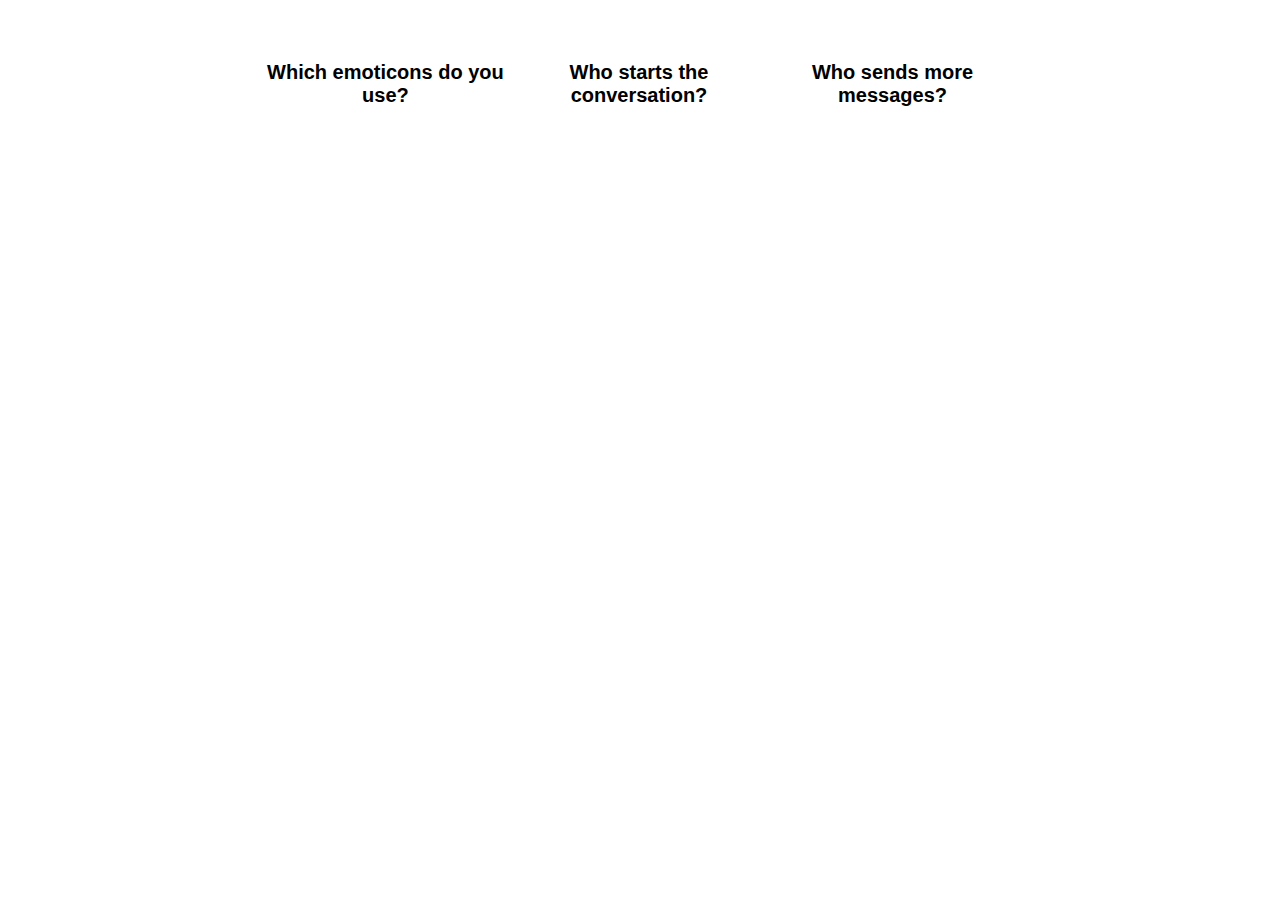
<file: tab.html>
<!DOCTYPE html>
<html>
  <head>
    <meta charset="utf-8">
    <link href="./static/tab_style.css" rel="stylesheet" type="text/css" />
  </head>
  <body>
    <div id="content">
      <div id="graph_1">
        <h1>Which emoticons do you use?</h1>
      </div>
      <div id="graph_2">
        <h1>Who starts the conversation?</h1>
      </div>
      <div id="graph_3">
        <h1>Who sends more messages?</h1>
      </div>
    </div>
    <script src="https://d3js.org/d3.v3.min.js"></script>
    <script src="./static/tab_script.js"></script>
    <script type="text/javascript">
    var name = window.location.search.replace("?", "").split("=")[1];
    generate_charts(name);
    </script>
  </body>
</html>
</file>
<file: static/tab_style.css>
body {
  font: 10px sans-serif;
  shape-rendering: crispEdges;
}

#content {
  width: 760px;
  margin: 48px auto 36px;
}

#graph_1, #graph_2, #graph_3 {
  width: 33%;
  height: 240px;
  display: inline-block;
}

h1 {
  text-align: center;
}

.day {
  fill: rgb(238, 238, 238);
  stroke: #ccc;
}

.month {
  fill: none;
  stroke: #000;
  stroke-width: 2px;
}

.RdYlGn .q0-4{fill:rgb(214,230,133)}
.RdYlGn .q1-4{fill:rgb(140,198,101)}
.RdYlGn .q2-4{fill:rgb(67,163,64)}
.RdYlGn .q3-4{fill:rgb(30,104,35)}

.arc text {
  font: 10px sans-serif;
  text-anchor: middle;
}

.arc path {
  stroke: #fff;
}
</file>
